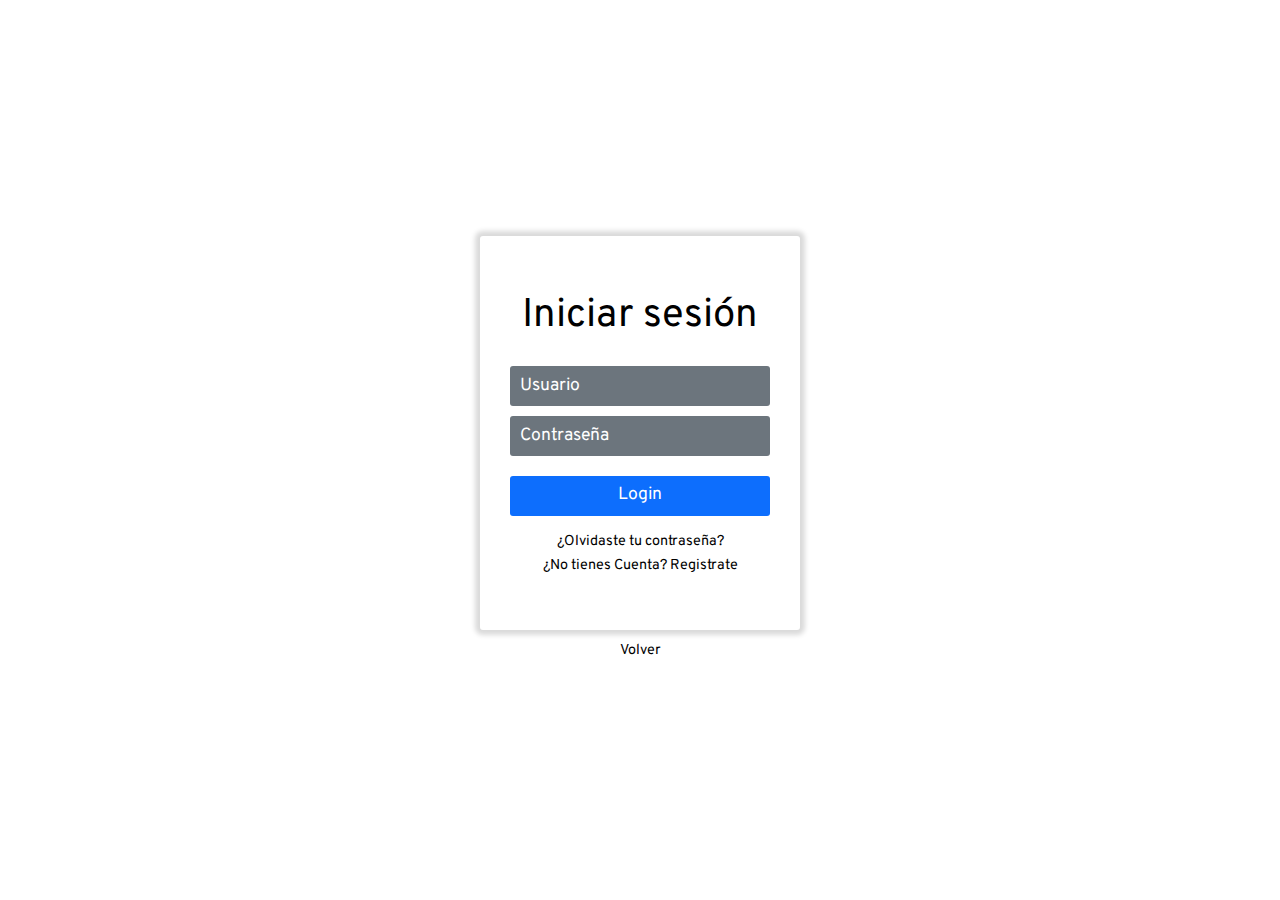
<file: Login.html>
<!doctype html>
<html lang="es">
    <head>
        <meta charset="utf-8">
        <title>Login</title>    
        <meta name="viewport" content="width=device-width, initial-scale=1.0">
        <meta name="author" content="">
        <meta name="description" content="">
        <meta name="keywords" content="">
        <link href="https://fonts.googleapis.com/css?family=Nunito&display=swap" rel="stylesheet"> 
        <link href="https://fonts.googleapis.com/css?family=Overpass&display=swap" rel="stylesheet">
        <link rel="stylesheet" href="css/styles.css">
        <style type="text/css">
        </style>
        <script type="text/javascript">
        </script>
    </head>
    <body>
        <div id="contenedor">
            <div id="central">
                <div id="login">
                    <div class="titulo">
                        Iniciar sesión
                    </div>
                    <form id="loginform">
                        <input type="text" name="Usuario" placeholder="Usuario" required>
                        <input type="password" placeholder="Contraseña" name="password" required>
                        <button type="submit" title="Ingresar" name="Ingresar">Login</button>
                    </form>
                    <div class="pie-form">
                        <a href="#">¿Olvidaste tu contraseña?</a>
                        <a href="#">¿No tienes Cuenta? Registrate</a>
                    </div>
                </div>
                <div class="inferior">
                    <a href="index.html">Volver</a>
                </div>
            </div>
        </div>
            
    </body>
</html>
</file>
